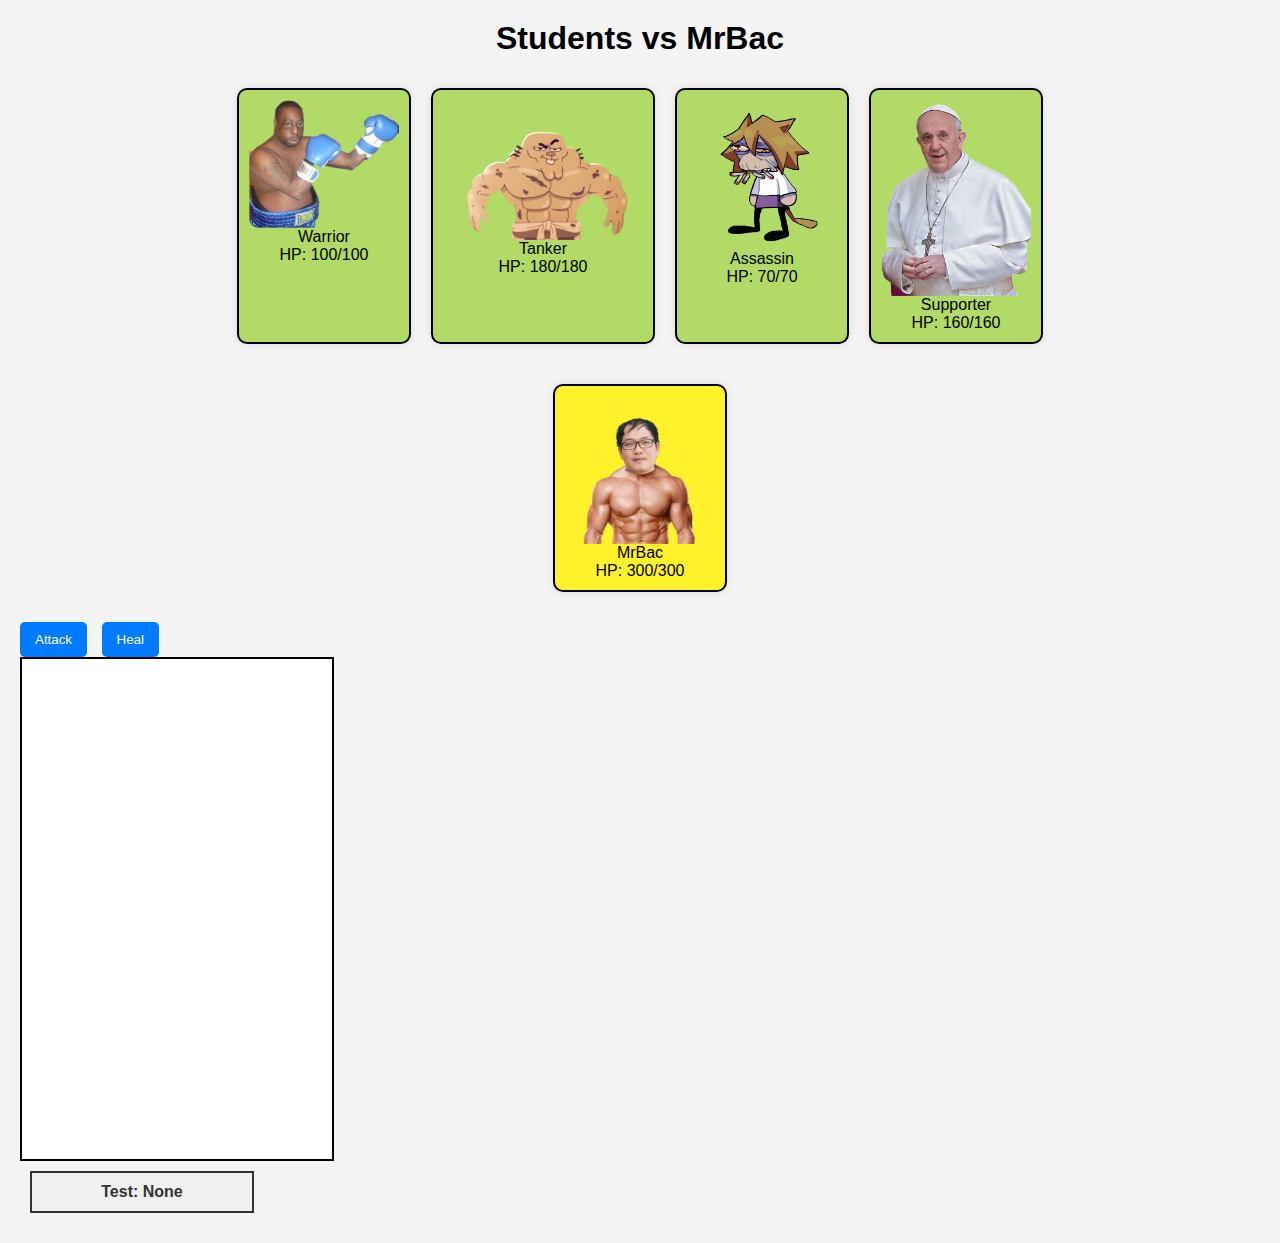
<file: index.html>
<head>
    <meta charset="UTF-8">
    <meta name="viewport" content="width=device-width, initial-scale=1.0">
    <link rel="stylesheet" href="nuhUh.css">
    <title>Chinh Phục OOP</title>
</head>

<body>
    
    <div class="header">
        <h1>Students vs MrBac</h1>
    </div>
    <div class="character-container">
        <div class="character">
            <img alt="Warrior" src="./img/Warrior.png" width="150">
            <div class="name">Warrior</div>
            <div class="hp">HP: <span id="warrior-hp">100</span>/100</div>
        </div>
        <div class="character">
            <img alt="Tanker" src="./img/Tanker.png" width="200">
            <div class="name">Tanker</div>
            <div class="hp">HP: <span id="tanker-hp">180</span>/180</div>
        </div>
        <div class="character">
            <img alt="Assassin" src="./img/Assassin.png" width="150">
            <div class="name">Assassin</div>
            <div class="hp">HP: <span id="assassin-hp">70</span>/70</div>
        </div>
        <div class="character">
            <img alt="Supporter" src="./img/Supporter.png" width="150">
            <div class="name">Supporter</div>
            <div class="hp">HP: <span id="supporter-hp">160</span>/160</div>
        </div>
    </div>
    <div class="enemy-container">
        <div class="character boss">
            <img alt="MrBac" src="./img/MrBac.png" width="150">
            <div class="name">MrBac</div>
            <div class="hp">HP: <span id="boss-hp">200</span>/300</div>
            
        </div>
    </div>
    <div class="battle-log">
        <button id="attack-button" class="action-button">Attack</button>
        <button id="heal-button" class="action-button">Heal</button>
    <div class="combat-log" id="combatLog"></div>
    <div class="current-player" id="currentPlayerDisplay">Test: None</div>
    </div>
    
    <div class = "heal-targets">
        <button id="heal-warrior" class="heal-button">Heal Warrior</button>
        <button id="heal-tanker" class="heal-button">Heal Tanker</button>
        <button id="heal-assassin" class="heal-button">Heal Assassin</button>
        <button id="heal-supporter" class="heal-button">Heal Supporter</button>
    </div> 

    <script src="mainScript.js"></script>
</body>
</html>
</file>
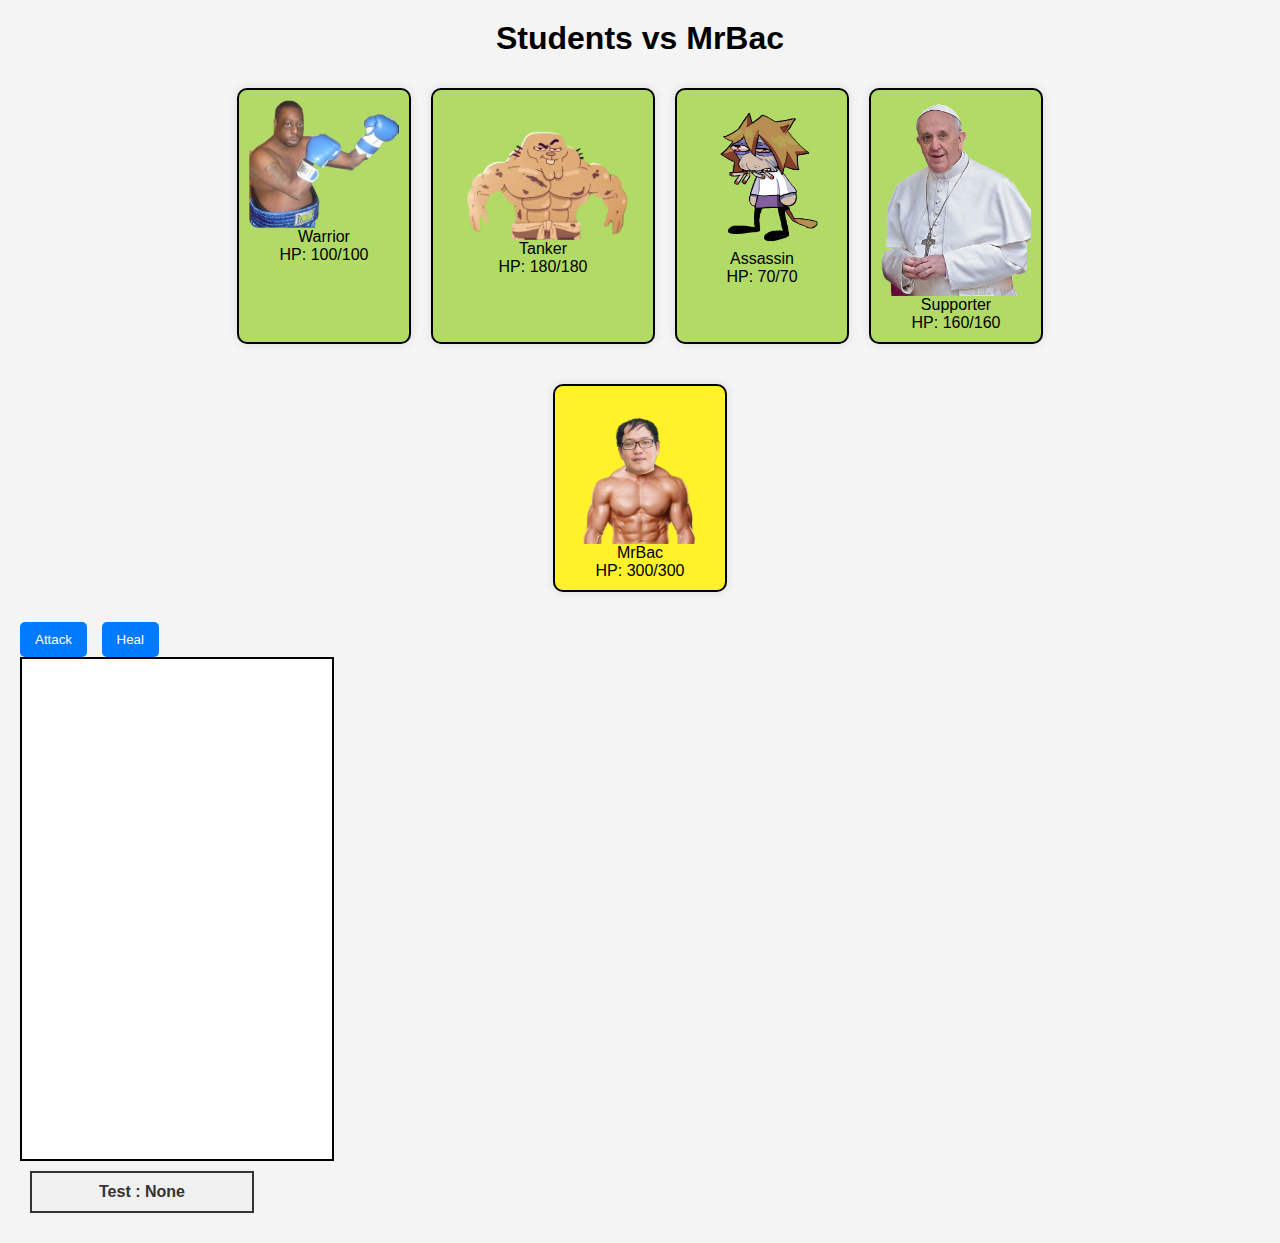
<file: interface.html>
<head>
    <meta charset="UTF-8">
    <meta name="viewport" content="width=device-width, initial-scale=1.0">
    <link rel="stylesheet" href="nuhUh.css">
    <title>Chinh Phục OOP</title>
</head>

<body>
    
    <div class="header">
        <h1>Students vs MrBac</h1>
    </div>
    <div class="character-container">
        <div class="character">
            <img alt="Warrior" src="./img/Warrior.png" width="150">
            <div class="name">Warrior</div>
            <div class="hp">HP: <span id="warrior-hp">100</span>/100</div>
        </div>
        <div class="character">
            <img alt="Tanker" src="./img/Tanker.png" width="200">
            <div class="name">Tanker</div>
            <div class="hp">HP: <span id="tanker-hp">180</span>/180</div>
        </div>
        <div class="character">
            <img alt="Assassin" src="./img/Assassin.png" width="150">
            <div class="name">Assassin</div>
            <div class="hp">HP: <span id="assassin-hp">70</span>/70</div>
        </div>
        <div class="character">
            <img alt="Supporter" src="./img/Supporter.png" width="150">
            <div class="name">Supporter</div>
            <div class="hp">HP: <span id="supporter-hp">160</span>/160</div>
        </div>
    </div>
    <div class="enemy-container">
        <div class="character boss">
            <img alt="MrBac" src="./img/MrBac.png" width="150">
            <div class="name">MrBac</div>
            <div class="hp">HP: <span id="boss-hp">200</span>/300</div>
            
        </div>
    </div>
    <div class="battle-log">
        <button id="attack-button" class="action-button">Attack</button>
        <button id="heal-button" class="action-button">Heal</button>
        <div class="combat-log" id="combatLog"></div>
        <div class="current-player" id="currentPlayerDisplay">Test  : None</div>
    </div>
    

    <script src="mainScript.js"></script>
</body>
</html>
</file>
<file: nuhUh.css>
body {
    font-family: Arial, sans-serif;
    background-color: #f4f4f4;
    margin: 0;
    padding: 20px;
}

.header {
    text-align: center;
    margin-bottom: 20px;
}

.character-container {
    display: flex;
    flex-wrap: wrap;
    justify-content: center;
    margin-bottom: 20px;
}

.enemy-container {
    display: flex;
    flex-wrap: wrap;
    justify-content: center;
    margin-bottom: 20px;
}

.character {
    display: flex;
    flex-direction: column;
    align-items: center;
    margin: 10px;
    padding: 10px;
    border: 2px solid #000;
    border-radius: 10px;
    background-color: rgb(177, 218, 103);   
    box-shadow: 0 0 10px rgba(0, 0, 0, 0.1);
}

.character img {
    border-radius: 10px;
}

.boss {
    background-color: rgb(255, 241, 42);
    position: relative;
    margin-top: 10px;
}

.combat-log {
    width: 25%;
    height: 100px;
    height: 500px;  
    font-size: 1rem;
    overflow: scroll;
    background-color: white;
    border: black solid 2px;
    
}

.action-button {
    position: relative ;
    top: 0px;
    right: 10px;
    margin-left: 10px;
    padding: 10px 15px;
    background-color: #007BFF;
    color: white;
    border: none;
    border-radius: 5px;
    cursor: pointer;
}
.heal-button {
    position: relative ;
    top: -600px;
    bottom: 50px;
    left: 300px;
    margin-left: 10px;
    padding: 10px 15px;
    background-color: #007BFF;
    color: white;
    border: none;
    border-radius: 5px;
    cursor: pointer;
}

.current-player {
    border: 2px solid #333;
    padding: 10px;
    margin: 10px;
    width: 200px;
    text-align: center;
    font-weight: bold;
    background-color: #f0f0f0;
    color: #333;
}

.action-button:hover {
    background-color: #0056b3;
}
.heal-background {
    background-color: lightgreen;
    transition: background-color 0.5s;
}
</file>
